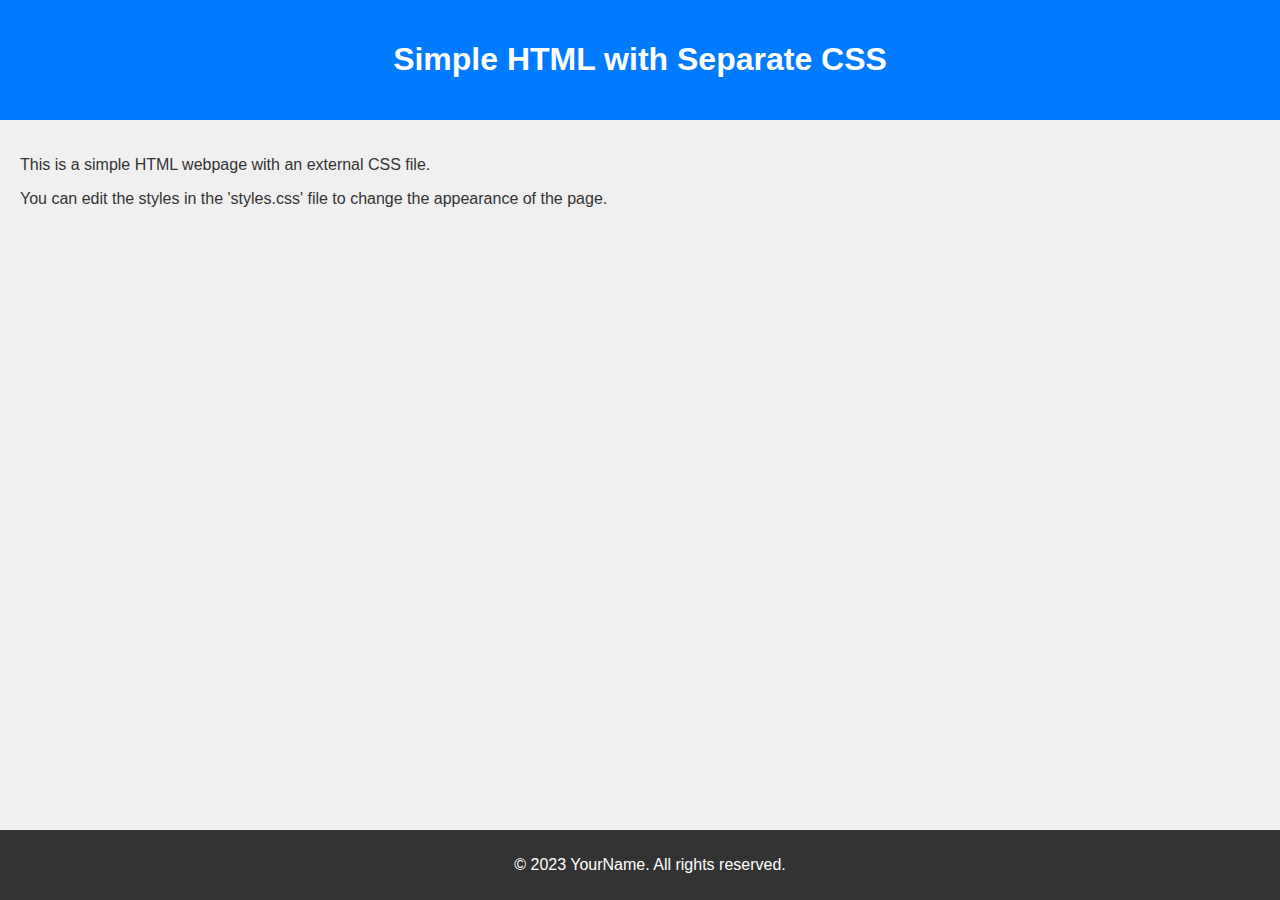
<file: static_file/template/test.html>
<!DOCTYPE html>
<html lang="en">
<head>
    <meta charset="UTF-8">
    <meta name="viewport" content="width=device-width, initial-scale=1.0">
    <title>Simple HTML with Separate CSS</title>
    <link rel="stylesheet" href="styles.css">
</head>
<body>
    <header>
        <h1>Simple HTML with Separate CSS</h1>
    </header>

    <main>
        <p>This is a simple HTML webpage with an external CSS file.</p>
        <p>You can edit the styles in the 'styles.css' file to change the appearance of the page.</p>
    </main>

    <footer>
        <p>&copy; 2023 YourName. All rights reserved.</p>
    </footer>
</body>
</html>
</file>
<file: static_file/template/styles.css>
/* CSS styles go here */
body {
    font-family: Arial, sans-serif;
    background-color: #f0f0f0;
    color: #333;
    margin: 0;
    padding: 0;
}

header {
    background-color: #007bff;
    color: #fff;
    padding: 20px;
    text-align: center;
}

main {
    padding: 20px;
}

footer {
    background-color: #333;
    color: #fff;
    padding: 10px;
    text-align: center;
    position: absolute;
    bottom: 0;
    width: 100%;
}
</file>
